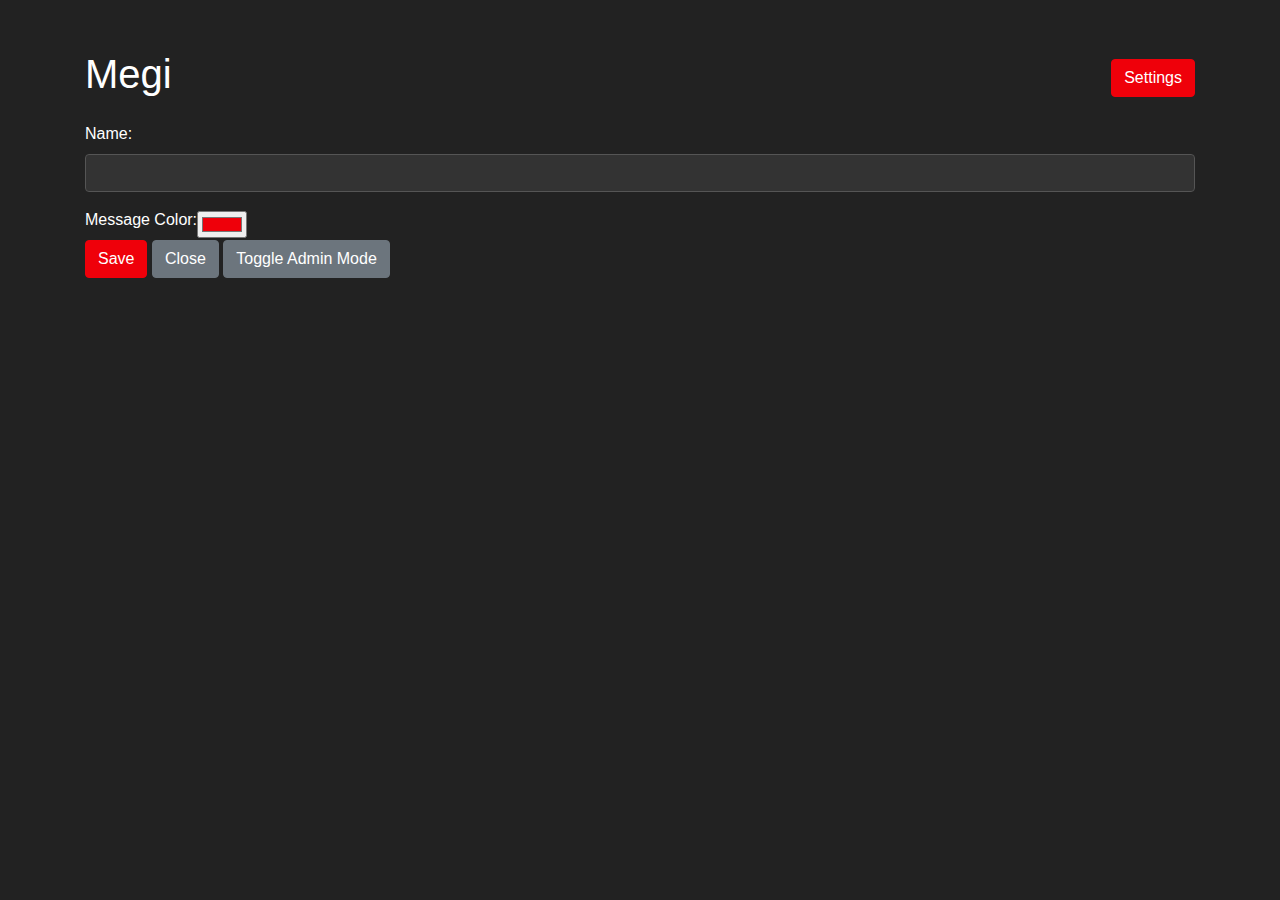
<file: frontend.html>
<!DOCTYPE html>
<html>

<head>
    <title>Megi</title>
    <link rel="stylesheet" href="https://stackpath.bootstrapcdn.com/bootstrap/4.5.2/css/bootstrap.min.css">
    <link rel="stylesheet" href="https://cdnjs.cloudflare.com/ajax/libs/font-awesome/6.0.0-beta3/css/all.min.css">
    <link rel="stylesheet" href="styles.css">
</head>

<body>
    <div class="container">
        <div class="header">
            <h1>Megi</h1>
            <button class="btn btn-primary admin-button" id="admin-btn" onclick="openAdminPage()"
                style="display: none;">Admin</button>
            <button class="btn btn-primary" id="settings-btn" onclick="openSettings()">Settings</button>
        </div>
        <div id="online-users-section">
            <div id="onlineUsersList"></div> <!-- Changed from <ul> to <div> -->
            <p></p>
        </div>
        <div id="username-section">
            <div class="form-group">
                <label for="name-input">Name:</label>
                <input type="text" class="form-control" id="name-input" maxlength="20">
            </div>
            <div class="color-picker">
                <label for="color-input">Message Color:</label>
                <input type="color" id="color-input" value="#ef000a">
            </div>
            <button class="btn btn-primary" onclick="setUserSettings()">Save</button>
            <button class="btn btn-secondary" onclick="closeSettings()">Close</button>
            <button class="btn btn-secondary" onclick="toggleAdminMode()">Toggle Admin Mode</button>
        </div>
        <div id="admin-section" style="display: none;">
            <div class="form-group">
                <label for="password-input">Admin Password:</label>
                <input type="password" class="form-control" id="password-input">
            </div>
            <button class="btn btn-primary" onclick="deleteMessage()">Message Deletion Menu</button>
            <button class="btn btn-secondary" onclick="closeAdminPage()">Close</button>
        </div>
        <div id="chat-section" style="display: none;">
            <div class="input-group">
                <textarea class="form-control" id="message-input" rows="1" maxlength="1500"
                    placeholder="Type your message here..." oninput="expandMessageInput()"
                    onkeydown="handleKeyDown(event)"></textarea>
                <button class="btn btn-primary" onclick="sendMessage()" style="margin-left: 10px;">
                    <i class="fas fa-paper-plane"></i>
                </button>
            </div>
            <div id="message-list"></div>
            <div class="older-messages">
                <h3>Older Messages</h3>
                <div id="older-message-list"></div>
            </div>
        </div>
    </div>

    <script>
        const apiUrl = 'https://megi-api.atticat.tech'; // Public API URL
        // const apiUrl = 'http://127.0.0.1:5023'; // Development API URL

        const usernameSection = document.getElementById("username-section");
        const adminSection = document.getElementById("admin-section");
        const chatSection = document.getElementById("chat-section");
        const nameInput = document.getElementById("name-input");
        const colorInput = document.getElementById("color-input");
        const passwordInput = document.getElementById("password-input");
        const messageInput = document.getElementById("message-input");
        const adminButton = document.getElementById("admin-btn");

        let isAdminMode = false;
        var gettingMessages = false;

        function handleKeyDown(event) {
            // Check if Enter is pressed without Shift
            if (event.key === 'Enter' && !event.shiftKey) {
                event.preventDefault(); // Prevent default Enter behavior (new line)
                sendMessage(); // Call the sendMessage function
            }
            // If Shift+Enter is pressed, allow the default behavior (new line)
        }

        function getUsername() {
            const username = localStorage.getItem("username");
            return username ? username : null;
        }

        function sendPresence() {
            const username = getUsername();
            if (!username) {
                console.error("Username not found");
                return;
            }

            fetch(`${apiUrl}/api/presence`, {
                method: 'POST',
                headers: {
                    'Content-Type': 'application/json'
                },
                body: JSON.stringify({ username: username })
            })
                .then(response => {
                    if (!response.ok) {
                        throw new Error('Network response was not ok');
                    }
                    return response.json();
                })
                .then(data => {
                    console.log('Presence sent:', data);
                })
                .catch(error => {
                    console.error('There was a problem with the fetch operation:', error);
                });
        }

        function getUserColor() {
            const color = localStorage.getItem("color");
            return color ? color : '#ef000a';
        }

        function isAdminEnabled() {
            const adminEnabled = localStorage.getItem("adminEnabled");
            return adminEnabled === "true";
        }

        function setUsernameColor() {
            const username = getUsername();
            const color = getUserColor();

            nameInput.value = username;
            colorInput.value = color;
        }

        function setUserSettings() {
            const name = nameInput.value;
            const color = colorInput.value;

            if (name.trim() !== "") {
                localStorage.setItem("username", name);
                localStorage.setItem("color", color);
                setUsernameColor();
                usernameSection.style.display = "none";
                chatSection.style.display = "block";
                getMessages();
            }
        }

        function openSettings() {
            setUsernameColor();
            usernameSection.style.display = "block";
            adminSection.style.display = "none";
            chatSection.style.display = "none";
        }

        function openAdminPage() {
            usernameSection.style.display = "none";
            adminSection.style.display = "block";
            chatSection.style.display = "none";

        }

        function closeSettings() {
            usernameSection.style.display = "none";
            chatSection.style.display = "block";
        }

        function closeAdminPage() {
            adminSection.style.display = "none";
            chatSection.style.display = "block";
        }

        function getMessages() {
            if (gettingMessages) return; // don't send multiple requests at the same time
            gettingMessage = true;

            fetch(`${apiUrl}/api/messages`)
                .then(response => response.json())
                .then(data => {
                    // at this point the http request has finished and we can send another one
                    gettingMessage = false;

                    const messageList = document.getElementById("message-list");
                    const olderMessageList = document.getElementById("older-message-list");
                    messageList.innerHTML = "";
                    olderMessageList.innerHTML = "";
                    if (data && data.length > 0) {
                        data.reverse().forEach(message => {
                            const messageElement = document.createElement("div");
                            messageElement.className = "message";

                            const nameElement = document.createElement("strong");
                            nameElement.style.color = message.color;
                            nameElement.textContent = message.name;

                            const colonTextNode = document.createTextNode(': ');

                            const contentElement = document.createElement("span");
                            message.content.split('\n').forEach((line, index, array) => {
                                contentElement.appendChild(document.createTextNode(line));
                                if (index < array.length - 1) {
                                    contentElement.appendChild(document.createElement("br"));
                                }
                            });

                            const replyButton = document.createElement("button");
                            replyButton.className = "btn btn-link";
                            replyButton.innerHTML = '<i class="fas fa-reply" style="color: white;"></i>';
                            replyButton.onclick = () => replyToMessage(message.name, message.content);

                            messageElement.appendChild(nameElement);
                            messageElement.appendChild(colonTextNode); // Add the colon and space
                            messageElement.appendChild(contentElement);
                            messageElement.appendChild(replyButton);

                            messageElement.title = `ID: ${message.id}\n${new Date(message.timestamp * 1000).toLocaleString()}`; // Display ID, date, and time on hover
                            const currentTimestamp = Math.floor(Date.now() / 1000);
                            if (currentTimestamp - message.timestamp <= 4 * 60 * 60) {
                                messageList.appendChild(messageElement);
                            } else {
                                olderMessageList.appendChild(messageElement);
                            }
                        });
                    }
                })
                .catch(error => {
                    gettingMessage = false;
                    console.log(error);
                });
        }

        function getOnlineUsers() {
            fetch(`${apiUrl}/api/online-users`)
                .then(response => response.json())
                .then(data => {
                    const onlineUsersList = document.getElementById('onlineUsersList');
                    onlineUsersList.textContent = '';

                    let usersText;
                    if (data.length === 1) {
                        usersText = document.createTextNode(`There is 1 user online: ${data.join(', ')}`);
                    } else {
                        usersText = document.createTextNode(`There are ${data.length} users online: ${data.join(', ')}`);
                    }
                    onlineUsersList.appendChild(usersText);
                })
                .catch(error => {
                    console.error('Error fetching online users:', error);
                });
        }

        function sendMessage() {
            const name = getUsername();
            const content = messageInput.value;
            const color = getUserColor();

            if (content.trim() !== "") {
                const messageData = {
                    name: name,
                    content: content,
                    color: color
                };

                fetch(`${apiUrl}/api/messages`, {
                    method: 'POST',
                    headers: {
                        'Content-Type': 'application/json'
                    },
                    body: JSON.stringify(messageData)
                })
                    .then(response => {
                        if (response.ok) {
                            messageInput.value = "";
                            expandMessageInput();
                            getMessages();
                        } else {
                            response.json().then(data => {
                                // Display error message
                                alert(data.error);
                            });
                        }
                    });
            }
        }

        function expandMessageInput() {
            messageInput.style.height = "40px";
            messageInput.style.height = (messageInput.scrollHeight) + "px";
        }

        function deleteMessage() {
            // Assuming there's an input element with the id 'password-input', correct the variable name to match the id
            const passwordInput = document.getElementById('password-input'); // Corrected variable name to match the input element's ID
            const password = passwordInput.value; // Now correctly accessing the value property
            const messageId = parseInt(prompt("Enter the ID of the message you want to delete:"));

            if (isNaN(messageId)) {
                alert("Invalid message ID.");
                return;
            }

            const deleteData = {
                password: password
            };

            fetch(`${apiUrl}/api/messages/${messageId}`, {
                method: 'DELETE',
                headers: {
                    'Content-Type': 'application/json'
                },
                body: JSON.stringify(deleteData)
            })
                .then(response => {
                    if (response.ok) {
                        passwordInput.value = "";
                        passwordInput.blur();
                        alert("Message deleted successfully.");
                        getMessages();
                    } else {
                        response.json().then(data => {
                            alert(data.error);
                        });
                    }
                });
        }

        function replyToMessage(name, content) {
            messageInput.value = `"${name}: ${content}"\n\n`;
            messageInput.focus();
            expandMessageInput();
        }

        function toggleAdminMode() {
            isAdminMode = !isAdminMode;
            localStorage.setItem("adminEnabled", isAdminMode.toString());
            alert(`Admin mode is now ${isAdminMode ? 'enabled' : 'disabled'}.`);
        }

        window.onload = function () {
            const username = getUsername();
            if (username) {
                setUsernameColor();
                usernameSection.style.display = "none";
                chatSection.style.display = "block";
                getMessages();
            }

            if (isAdminEnabled()) {
                adminButton.style.display = "block";
            } else {
                adminButton.style.display = "none";
            }
        };
        getOnlineUsers();
        sendPresence();
        setInterval(getMessages, 1000);
        setInterval(sendPresence, 20000);
        setInterval(getOnlineUsers, 3000); 
    </script>
</file>
<file: styles.css>
body {
    background-color: #222;
    color: #fff;
}

.container {
    margin-top: 50px;
}

.btn-primary {
    background-color: rgb(239, 0, 10);
    border-color: rgb(239, 0, 10);
}

.btn-primary:hover {
    background-color: #ff1a1a;
    border-color: #ff1a1a;
}

.form-control {
    background-color: #333;
    color: #fff;
    border-color: #555;
}

#message-input {
    resize: none;
    height: 40px;
    transition: height 0.2s;
    flex-grow: 1;
}

.expanded {
    height: 80px;
}

#message-list {
    margin-top: 20px;
}

.message {
    margin-bottom: 10px;
    word-wrap: break-word; /* Break long words and wrap to the next line */
    white-space: pre-wrap; /* Preserve whitespace and wrap text */
    overflow: hidden;
}

.message strong {
    color: rgb(239, 0, 10);
}

.header {
    display: flex;
    justify-content: space-between;
    align-items: center;
}

.color-picker {
    display: flex;
    align-items: center;
}

.older-messages {
    margin-top: 20px;
    border-top: 1px solid #555;
    padding-top: 10px;
}

.older-messages h3 {
    color: #777;
}

.admin-button {
    margin-right: 10px;
}

.input-group {
    display: flex;
    align-items: center;
}

.close-button {
    margin-top: 10px;
}
</file>
